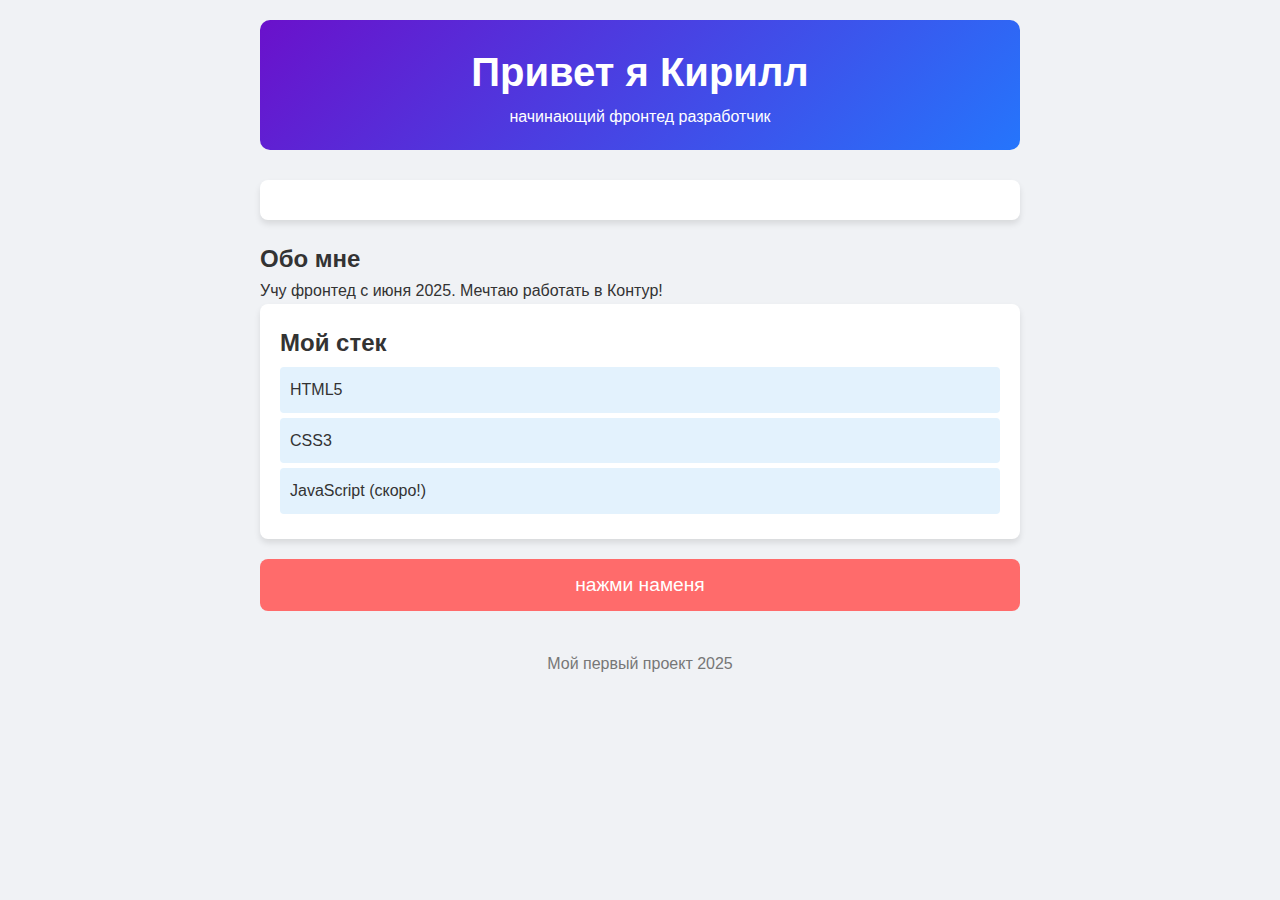
<file: index.html>
<!DOCTYPE html>
<html lang="ru">
<head>
    <meta charset="UTF-8">
    <meta name="viewport" content="width=device-width, initial-scale=1.0">
    <title>Мой профиль</title>
    <link rel="stylesheet" href="styles.css">
</head>
<body>
      <header>
             <h1>Привет я Кирилл </h1>
             <p>начинающий фронтед разработчик</p>
      </header> 
      
      <main>
             <section class="about"></section>
                    <h2>Обо мне</h2>
                    <p>Учу фронтед с июня 2025. Мечтаю работать в Контур!</p>
             </section>

             <section class="skills">
                   <h2>Мой стек</h2>
                   <ul>
                       <li>HTML5</li>
                       <li>CSS3</li>
                       <li>JavaScript (скоро!)</li>
                   </ul>
             </section>

             <button id="actionButton">нажми наменя</button>
      </main>

      <footer>
             <p>Мой первый проект 2025</p>
      </footer>

      <script src="script.js"></script>
</body>
</html>
</file>
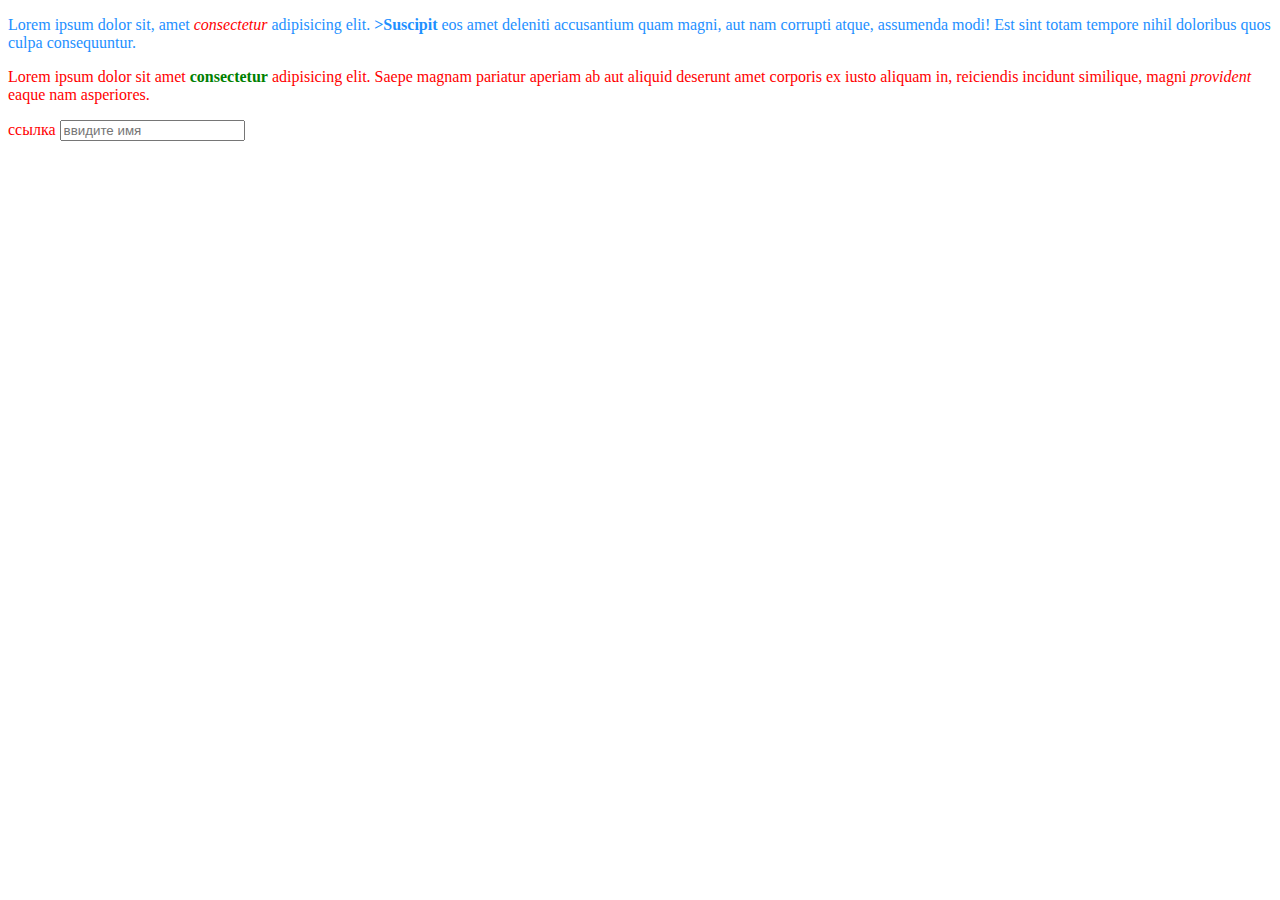
<file: index2.html>
<!DOCTYPE html>
<html lang="ru">
<head>
    <meta charset="UTF-8">
    <meta name="viewport" content="width=device-width, initial-scale=1.0">
    <title>HTML + CSS</title>
    <link rel="stylesheet" href="styles2.css">
</head>
<body>
       <p>Lorem ipsum dolor sit, amet <i id="ml">consectetur</i> adipisicing elit. 
        <b>>Suscipit</b> eos amet deleniti accusantium quam magni, 
        aut nam corrupti atque, assumenda modi! 
        Est sint totam tempore nihil doloribus quos culpa consequuntur.</p> 
        
        <div>
            <p class="main">Lorem ipsum dolor sit amet <b>consectetur</b> adipisicing elit. 
                Saepe magnam pariatur aperiam ab aut aliquid deserunt amet corporis ex iusto aliquam in, 
                reiciendis incidunt similique, magni <i>provident</i> eaque nam asperiores.</p>

        </div>

        <a href="#" class="main">ссылка</a>

        <input type="text" placeholder="ввидите имя">

        <p></p>
</body>
</html>
</file>
<file: styles.css>
* {
    margin: 0;
    padding: 0;
    box-sizing: border-box;
}

body {
    font-family: 'Arial',sans-serif;
    line-height: 1.6;
    background-color: #f0f2f5;
    color: #333;
    padding: 20px;
    max-width: 800px;
    margin: 0 auto;
}

header {

    text-align: center;
    margin-bottom: 30px;
    padding: 20px;
    background: linear-gradient(135deg, #6a11cb 0%, #2575fc 100%);
    color: white;
    border-radius: 10px;
}

h1 {
    font-size: 2.5rem;
}

.about, .skills {

    background: white;
    padding: 20px;
    border-radius: 8px;
    box-shadow: 0  4px  6px  rgba(0,0,0,0.1);
    margin-bottom: 20px;
}

.skills ul {
    list-style-type: none;
}

.skills li {

    background: #e3f2fd;
    margin: 5px 0;
    padding: 10px;
    border-radius: 4px;
}

button {

    display: block;
    width: 100%;
    padding: 15px;
    background: #ff6b6b;
    color: white;
    border: none;
    border-radius: 8px;
    font-size: 1.2rem;
    cursor: pointer;
    transition: abckground 0.3s;
}

button:hover {

    background: #ff5252;
}

footer {

    text-align: center;
    margin-top: 30px;
    padding: 10px;
    color: #777;
}


@media (max-width: 600px)  {

    body {
        padding:10px;
    }

    h1 {
        font-size:2rem;
    }
}

.animate {
    animation: pulse 1s;
}

@keyframes pulse {

    0% {transform: scale(1); }
    50% {transform: scale(1.05); }
    100% {transform: scale(1); }
}
</file>
<file: styles2.css>
p {

    color: dodgerblue;
}
 #ml {

    color: red;
 }

 div b {
    color: green;
 }

 .main {

    color: red;
    text-decoration: none;
 }

 .main:hover {

    color: blue;
    text-decoration: underline;
    text-decoration-color: darkmagenta;
    cursor: pointer;

 }

 .main:active {

    text-decoration: line-through;
 }

 .main:visited {

    text-decoration: line-through;
    color: gray;
 }

 div:hover{

    background-color: blue;
 }

 input {

    color: red;
 }

 input:focus{
     color: blue;
 }

 p:empty {

    background-color: black;
 }
</file>
